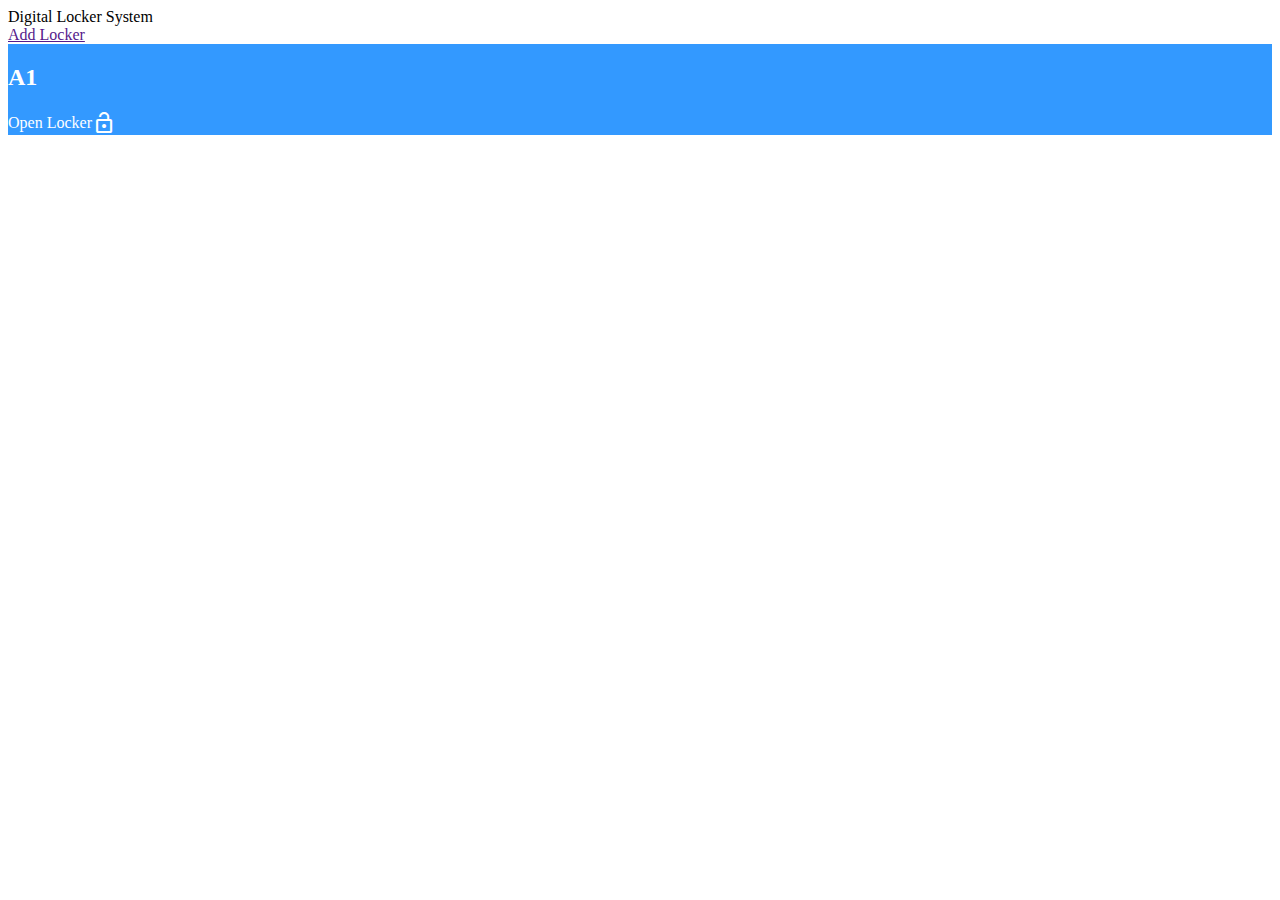
<file: Locker/index.html>
<!doctype html>
<html>
<head>
    <meta charset="utf-8">
    <meta name="viewport" content="width=device-width, initial-scale=1.0">
    <title>Digital Locker System</title>
    <!-- Import MDL libraries -->
    <link rel="stylesheet" href="https://fonts.googleapis.com/icon?family=Material+Icons">
    <link rel="stylesheet" href="https://code.getmdl.io/1.3.0/material.indigo-pink.min.css">
    <script defer src="https://code.getmdl.io/1.3.0/material.min.js"></script>
    <!-- styles for locker 'cards' using MDL -->
    <style>
        .locker > .mdl-card__title,
        .locker > .mdl-card__actions,
        .locker > .mdl-card__actions > .mdl-button {
            display:flex;
            box-sizing: border-box;
            align-items: center;
            color: #fff;
        }
        .white-text {
            color:white;
        }
    </style>
</head>
<body>
    <div class="mdl-layout mdl-js-layout mdl-layout--fixed-header">
        <header class="mdl-layout__header">
            <div class="mdl-layout__header-row">
                <span class="mdl-layout-title">Digital Locker System</span>
                <div class="mdl-layout-spacer"></div>
                <nav class="mdl-navigation mdl-layout--large-screen-only">
                    <a class="mdl-navigation__link" onclick="addNewLocker()" href="">Add Locker</a>
                </nav>
            </div>
        </header>
        <main class="mdl-layout__content">
            <div class="page-content">
                <div class="mdl-grid" id="lockerDisplay"></div>
            </div>
        </main>
    </div>
    <!-- Attach JS files -->
    <script src="scripts/shared.js"></script>
    <script src="scripts/main.js"></script>
</body>
</html>
</file>
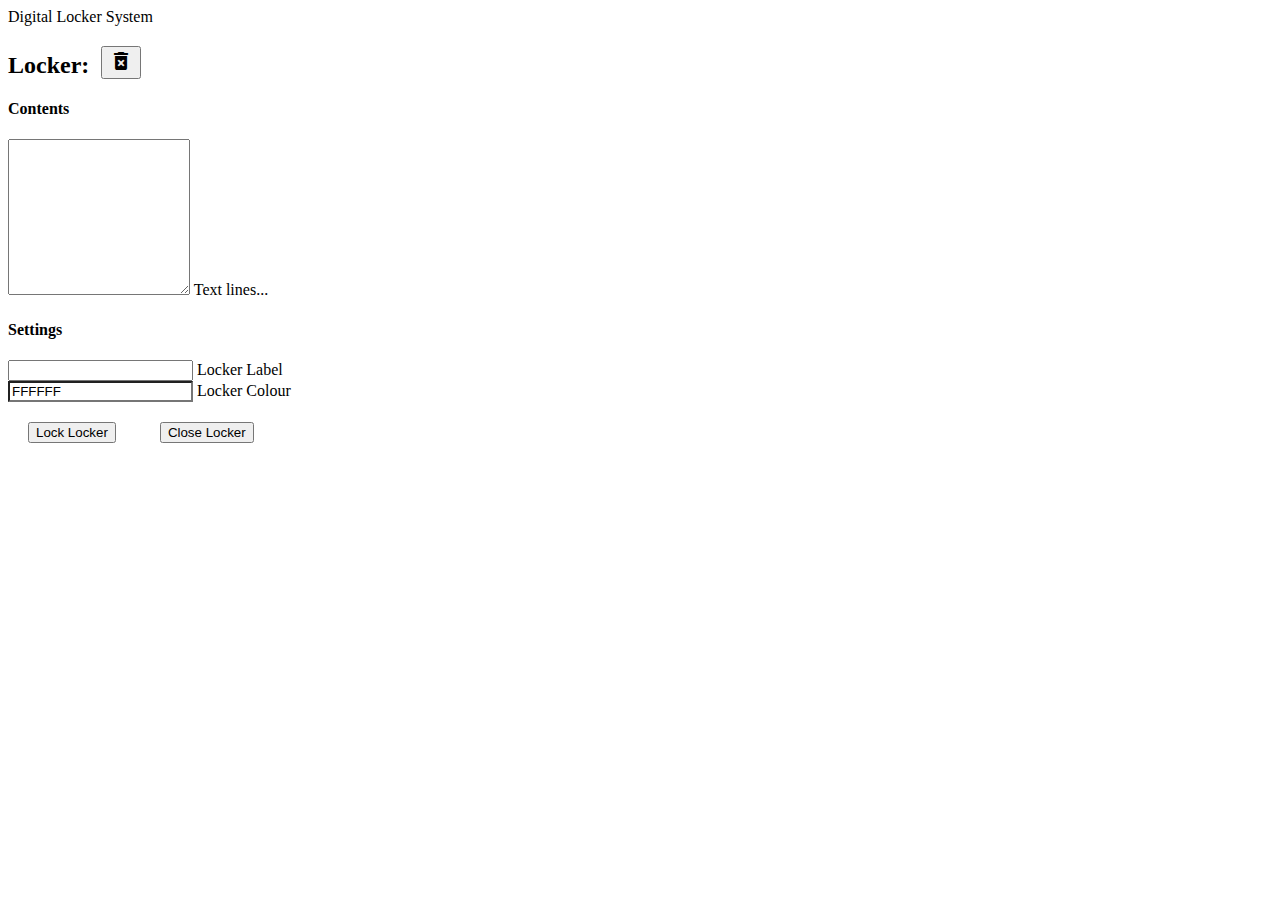
<file: Locker/view.html>
<!doctype html>
<html>
<head>
    <meta charset="utf-8">
    <meta name="viewport" content="width=device-width, initial-scale=1.0">
    <title>Digital Locker System</title>
    <!-- Import MDL libraries -->
    <link rel="stylesheet" href="https://fonts.googleapis.com/icon?family=Material+Icons">
    <link rel="stylesheet" href="https://code.getmdl.io/1.3.0/material.indigo-pink.min.css">
    <script defer src="https://code.getmdl.io/1.3.0/material.min.js"></script>
    <!-- Import Color Picker library -->
    <script src="libs/jscolor.js"></script>
</head>
<body>
    <div class="mdl-layout mdl-js-layout mdl-layout--fixed-header">
        <header class="mdl-layout__header">
            <div class="mdl-layout__header-row">
                <span class="mdl-layout-title">Digital Locker System</span>
            </div>
        </header>
        <main class="mdl-layout__content">
            <div class="page-content">
                <div class="mdl-grid">
                    <div class="mdl-cell mdl-cell--12-col">
                        <h2>
                            Locker: <span id="lockerId"></span>&nbsp;<button class="mdl-button mdl-js-button mdl-button--fab mdl-js-ripple-effect mdl-button--colored" id="deleteLocker"><i class="material-icons">delete_forever</i></button>
                        </h2>
                        
                        <div>
                            <!-- Placeholder for 'Content' section / information of the current locker -->
                            <h4>Contents</h4>
                            <div class="mdl-textfield mdl-js-textfield mdl-cell">
                                <textarea class="mdl-textfield__input" type="text" rows= "10" id="lockerContents" ></textarea>
                                <label class="mdl-textfield__label" for="lockerContents">Text lines...</label>
                            </div>
                        </div>
                            <!-- Placeholder for 'Locker settings' section -->
                            <h4>Settings</h4>
                            <div class="mdl-textfield mdl-js-textfield mdl-textfield--floating-label">
                                <input class="mdl-textfield__input" type="text" id="lockerLabel">
                                <label class="mdl-textfield__label" for="lockerLabel">Locker Label</label>
                            </div>
                            <div class="mdl-textfield mdl-js-textfield mdl-textfield--floating-label">
                                <input class="mdl-textfield__input jscolor" type="text" id="lockerColor">
                                <label class="mdl-textfield__label" for="lockerColor">Locker Colour</label>
                            </div>

                        <div>
                            <!-- Placeholder for buttons -->
                            <button class="mdl-button mdl-js-button mdl-button--raised mdl-js-ripple-effect mdl-button--colored" onClick="lockLocker()" style="margin: 20px">
                                Lock Locker
                            </button>
                            <button class="mdl-button mdl-js-button mdl-button--raised mdl-js-ripple-effect mdl-button--accent" onClick="closeLocker()" style="margin: 20px">
                                Close Locker
                            </button>

                        </div>
                    </div>
                </div>
            </div>
        </main>
    </div>
    <!-- Attach JS files -->
    <script src="scripts/shared.js"></script>
    <script src="scripts/view.js"></script>
</body>
</html>
</file>
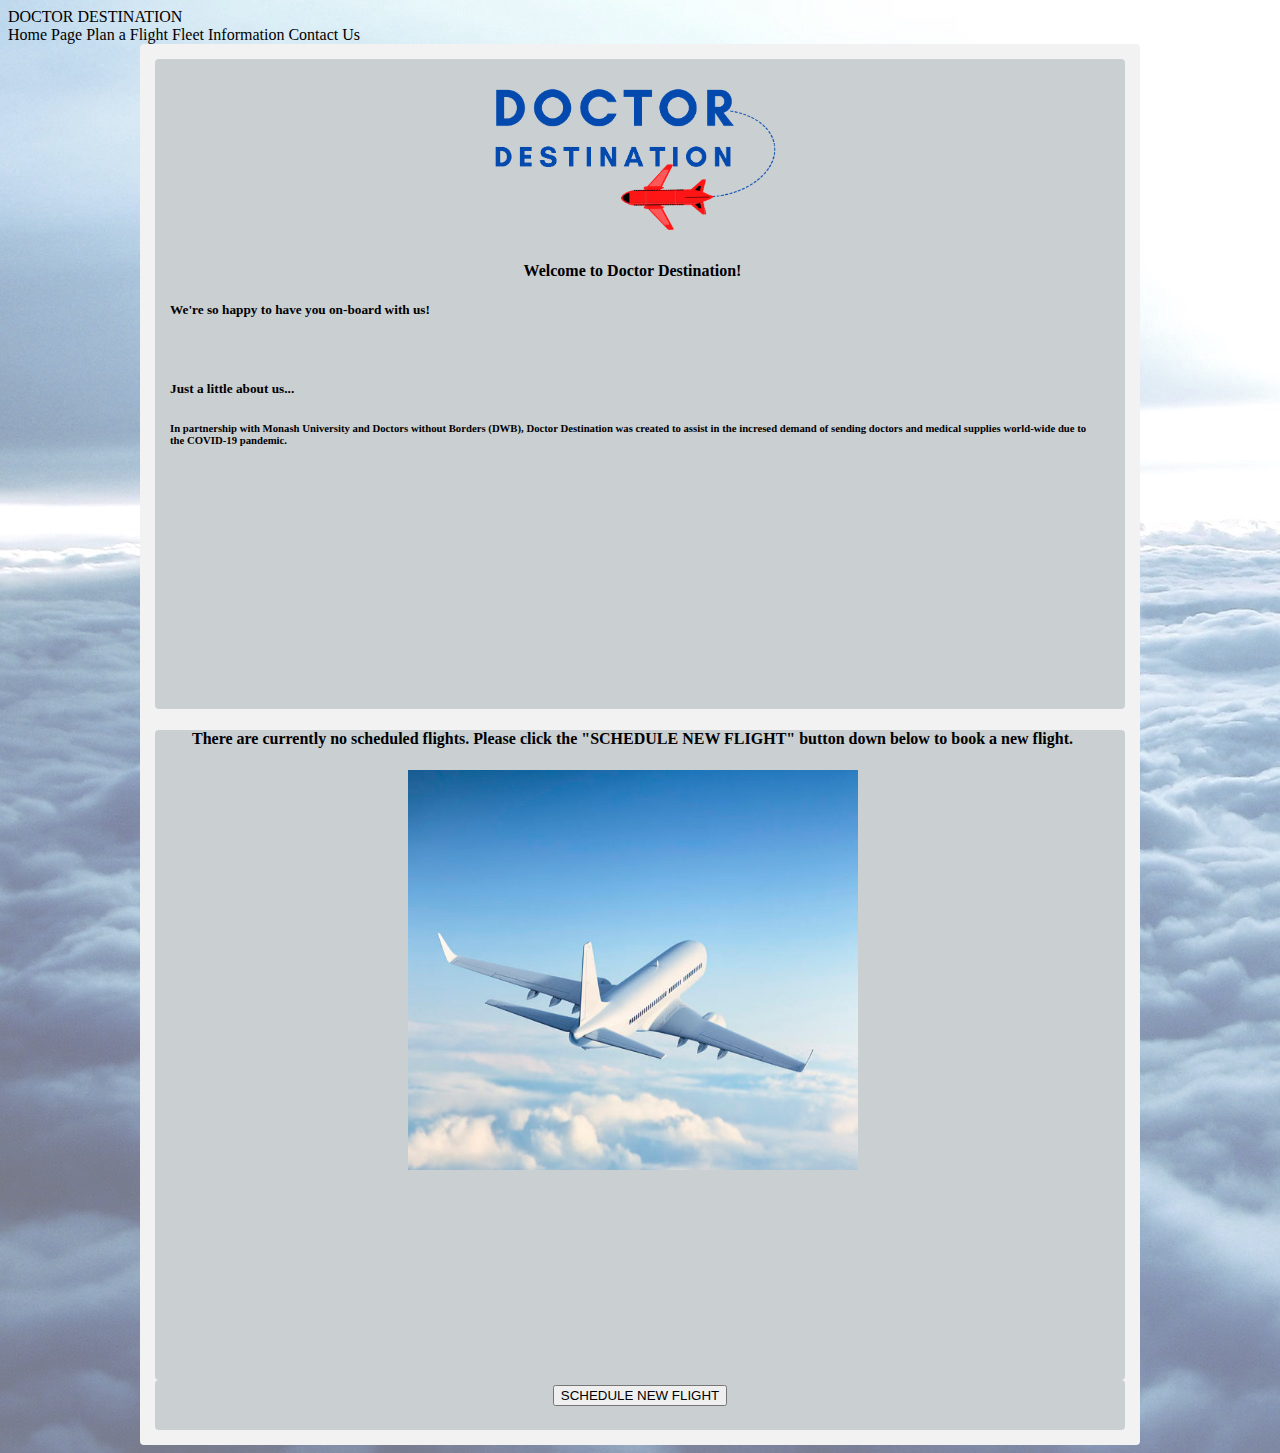
<file: Project T004/HomePage.html>
<!DOCTYPE HTML>
<html>

<head>
  <!-- title of HTML page -->
  <title>Home Page</title>
  <!-- link "styles.css" -->
  <link rel="stylesheet" type="text/css" href="styles/styles.css">
  <!-- link "temp-media.css" -->
  <link rel="stylesheet" type="text/css" href="styles/temp-media.css">
  <!-- import MDL library -->
  <link rel="stylesheet" href="https://fonts.googleapis.com/icon?family=Material+Icons">
  <script defer src="https://code.getmdl.io/1.3.0/material.min.js"></script>
  <!-- colour accent selection -->
  <link rel="stylesheet" href="https://code.getmdl.io/1.3.0/material.indigo-red.min.css" />
  <!-- reflow contents -->
  <meta name="viewport" content="width=device-width, initial-scale=1.0">
  <!-- import favicon -->
  <link rel="icon" href="images/favicon.png" type="image/png" sizes="16x16">
</head>

<body>
  <div class="mdl-layout mdl-js-layout mdl-layout--fixed-header">

    <!-- fixed header -->
    <header class="mdl-layout__header">
      <div class="mdl-layout__header-row">
        <!-- title of fixed header -->
        <span class="mdl-layout-title">DOCTOR DESTINATION</span>
      </div>
    </header>

    <!-- hamburger menu drawer -->
    <div class="mdl-layout__drawer">
      <nav class="mdl-navigation">
        <a class="mdl-navigation__link" onClick="openHomePage()">Home Page</a>
        <a class="mdl-navigation__link" onClick="openPlanFlight()">Plan a Flight</a>
        <a class="mdl-navigation__link" onClick="openFleetInfo()">Fleet Information</a>
        <a class="mdl-navigation__link" onClick="openContactUs()">Contact Us</a>
      </nav>
    </div>

    <!-- main content -->
    <main class="mdl-layout__content">
      <div class="page-content" align="center">

        <div class="mdl-grid">
          <div class="mdl-cell-outer-info mdl-cell--10-col mdl-cell--4-col-tablet mdl-cell--2-col-phone">

            <div class="mdl-grid">
              <div class="mdl-cell main mdl-cell--4-col">
                <br>
                <img src="images/logo.png" width="300px" height="160px">
                <h4>Welcome to Doctor Destination!</h4>
                <h5 align="left">We're so happy to have you on-board with us!</h5>
                <br>
                <h5 align="left">Just a little about us...</h5>
                <h6 align="left">In partnership with Monash University and
                  Doctors without Borders (DWB), Doctor Destination was created
                  to assist in the incresed demand of sending doctors and
                  medical supplies world-wide due to the COVID-19 pandemic.
                </h6>
              </div>

              <div class="mdl-cell main mdl-cell--8-col" id="flightSummary">

                <!-- select element -->
                <div class="mdl-textfield mdl-js-textfield">
                  <select class="mdl-textfield__input" id="viewBy" name="viewBy">
                    <option>View by...</option>
                    <option>All flights</option>
                    <option value="viewEnroute">Enroute flights</option>
                    <option value="viewScheduled">Scheduled</option>
                    <option value="viewHistorical">Historical</option>
                  </select>
                </div>

                <!-- table containing flight info -->
                <table class="mdl-data-table mdl-js-data-table mdl-shadow--2dp">
                  <thead>
                    <tr>
                      <th>Flight Number</th>
                      <th class="mdl-data-table__cell--non-numeric">Date</th>
                      <th>Time</th>
                      <th class="mdl-data-table__cell--non-numeric">Origin</th>
                      <th class="mdl-data-table__cell--non-numeric">Destination</th>
                    </tr>
                  </thead>
                  <!-- table contents div -->
                  <tbody id="tableContent"></tbody>
                </table>

              </div>
            </div>

            <div class="mdl-grid">
              <div class="mdl-cell bottom mdl-cell--12-col">

                <div align="center">
                  <!-- schedule new flight button -->
                  <button class="mdl-button mdl-js-button mdl-button--raised mdl-js-ripple-effect mdl-button--accent" onClick="scheduleFlight()">
                    SCHEDULE NEW FLIGHT
                  </button>
                </div>

              </div>
            </div>

          </div>
        </div>
      </div>
    </main>
  </div>
  <!-- link JS files -->
  <script src="scripts/shared.js" type="text/javascript"></script>
  <script src="scripts/HomePage.js" type="text/javascript"></script>
</body>

</html>
</file>
<file: Project T004/styles/temp-media.css>
@media screen and (min-width: 601px) {
    h4.text {
      font-size: 25px;
    }
  }
  
  @media screen and (max-width: 600px) {
    h4.text {
      font-size: 15px;
    }
  }

  @media only screen
    and (min-device-width : 320px)
    and (max-device-width : 480px){
     .mobileHide { display: none;}
  }
</file>
<file: Project T004/styles/styles.css>
body {
  background-image: url("../images/background-clouds.jpg");
  background-position: 0px 0px;
  background-repeat: repeat-x;
  animation: animatedBackground 100s linear infinite alternate;
}

@keyframes animatedBackground {
  from {
    background-position: 0 0;
  }
  to {
    background-position: 100% 0;
  }
}

h4 {
  text-align: center;
}

#map {
  box-sizing: border-box;
  border-radius: 4px;
  height:425px;
  width: 100%;
  margin-right: 10px;
  float:center;
  margin-left: 10px;
}

#miniMap {
  box-sizing: border-box;
  border-radius: 4px;
  height:580px;
  width: 100%;
  margin: 10px;
  float:center;
}

.marker {
  background-size: cover;
  width: 50px;
  height: 50px;
  border-radius: 50%;
  cursor: pointer;
}

.mapboxgl-popup {
  max-width: 200px;
}

.mapboxgl-popup-content {
  text-align: center;
  font-family: 'Open Sans', sans-serif;
}

.mdl-cell-outer {
  margin: auto;
  box-sizing: border-box;
  background-color: #f2f2f2;
  border-radius: 4px;
  padding: 15px;
  height: auto;
  width: auto;
}

.mdl-cell-outer-info {
  margin: auto;
  box-sizing: border-box;
  border-radius: 4px;
  background-color: #f2f2f2;
  padding: 15px;
  height: auto;
  width: 1000px;
}

.mdl-cell {
  border-radius: 4px;
  box-sizing: border-box;
  background-color: #CACFD2;
  height: auto;
  width: auto;
}

.main {
  height: 650px;
  padding-left: 15px;
  padding-right: 30px;
}

.main-large {
  height: auto;
  padding-left: 15px;
  padding-right: 30px;
  padding-bottom: 20px;
}

.bottom {
  height: 50px;
  padding: 5px;
}

.table {
  width: 80%;
  color: black;
  text-align: center;
}

.table-heading {
  width: 35%;
}

.optionHeading {
  font-size: 18px;
}

.list-control {
  width: 300px;
}

.list-radio {
  display: inline;
}

.weatherCard {
  margin: 100px;
  background-image: url("../images/weather-card-background.png");
  box-sizing: border-box;
  border-radius: 4px;
  background-color: white;
  padding: 20px;
  height: 400px;
  width: 300px;
  box-shadow: 1px 2px 10px rgba(0, 0, 0, .2);
}

.weatherCardCompact {
  background-size: cover;
  box-sizing: border-box;
  border-radius: 4px;
  background-color: white;
  padding-top: 10px;
  padding-left: 20px;
  height: 400px;
  width: 300px;
  box-shadow: 1px 2px 10px rgba(0, 0, 0, .2);
  float: left
}

.bookingCard {
  background-size: cover;
  margin: 100px;
  box-sizing: border-box;
  border-radius: 4px;
  padding-top: 10px;
  padding-left: 20px;
  height: 400px;
  width: 300px;
  box-shadow: 1px 2px 10px rgba(0, 0, 0, .2);
}

.normalCard {
  background-color: white;
  margin: 100px;
  box-sizing: border-box;
  border-radius: 4px;
  height: 400px;
  width: 300px;
  box-shadow: 1px 2px 10px rgba(0, 0, 0, .2);
}

.doubleCard {
  background-size: cover;
  margin: 100px;
  box-sizing: border-box;
  border-radius: 4px;
  background-color: white;
  height: 180px;
  width: 300px;
  box-shadow: 1px 2px 10px rgba(0, 0, 0, .2);
}

.weatherInfo {
  font-weight:300;
  color:#C0FFEE;
  list-style:none;
  margin-left:-2em;
}

.weatherInfoAlt {
  font-weight:300;
  color: black;
  list-style:none;
  margin-left:-2em;
}

.airplaneDet {
  margin: 100px;
  box-sizing: border-box;
  border-radius: 4px;
  background-color: white;
  height: 150px;
  width: 600px;
}
</file>
